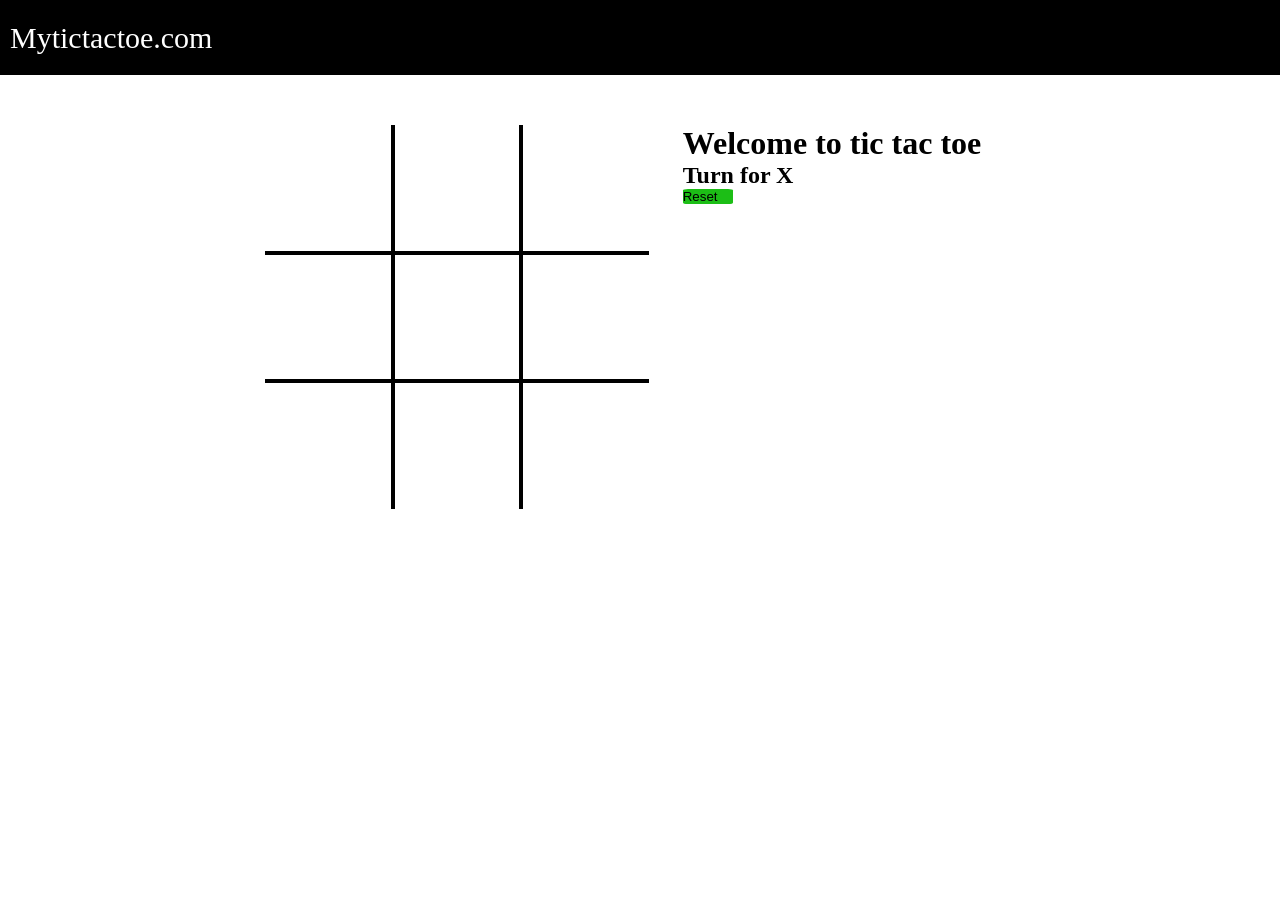
<file: index.html>
<!DOCTYPE html>
<html lang="en">
<head>
    <meta charset="UTF-8">
    <meta name="viewport" content="width=device-width, initial-scale=1.0">
    <title>Tic tac toe</title>
    <link rel="stylesheet" href="style.css">
</head>
<body>
    <nav>
        <ul>
            <li>Mytictactoe.com</li>
        </ul>
    </nav>
    <div class="gameContainer">
        <div class="container">
            <div class="box bt-0 bl-0"><span class="boxtext"></span></div>
            <div class="box bt-0"><span class="boxtext"></span></div>
            <div class="box bt-0 br-0"><span class="boxtext"></span></div>
            <div class="box bl-0"><span class="boxtext"></span></div>
            <div class="box"><span class="boxtext"></span></div>
            <div class="box br-0"><span class="boxtext"></span></div>
            <div class="box bl-0 bb-0"><span class="boxtext"></span></div>
            <div class="box bb-0"><span class="boxtext"></span></div>
            <div class="box bb-0 br-0"><span class="boxtext"></span></div>
        </div>
        <div class="gameInfo">
            <h1>Welcome to tic tac toe</h1>
            
            <div>
                <h2 class="Turn">Turn for X</h2>
                <button id="reset">Reset</button>
            </div>
            <div class="imgbox">
                <img src="win.png" alt="winner" >
            </div>
        </div>
    </div>
    <script src="script.js"></script>
</body>
</html>
</file>
<file: style.css>
* {
   margin: 0;
   padding: 0; 
}

nav {
    background-color: black;
    color: white;
    height: 75px;
    font-size: 30px;
    display: flex;
    align-items: center;
    padding: 0 10px;
}
nav ul {
    list-style-type: none;
}
.gameContainer {
   
    display: flex;
    justify-content: center;
    margin-top: 50px;
}

.container {
    display: grid;
    grid-template-rows: repeat(3, 10vw);
    grid-template-columns: repeat(3, 10vw);
    font-family: 'robotr', sans-serif;
}
.box {
    border: 2px solid black;
    font-size: 8vw;
    cursor: pointer;
    display: flex;
    justify-content: center;
    align-items: center;
}
.box:hover {
    background-color: rgb(217, 188, 252);
}

.gameInfo {
    padding: 0 34px;
}
.imgbox img {
    width: 0;
    transition: 0.5s ease-in-out;
}
.br-0 {
    border-right: 0;
}
.bl-0 {
    border-left: 0;
}
.bt-0 {
    border-top: 0;
}
.bb-0 {
    border-bottom: 0;
}
button {
    background-color: rgba(20, 188, 14, 0.964);
    border: none;
    display: flex;
    border-radius: 10%;
    width: 50px;
}
</file>
